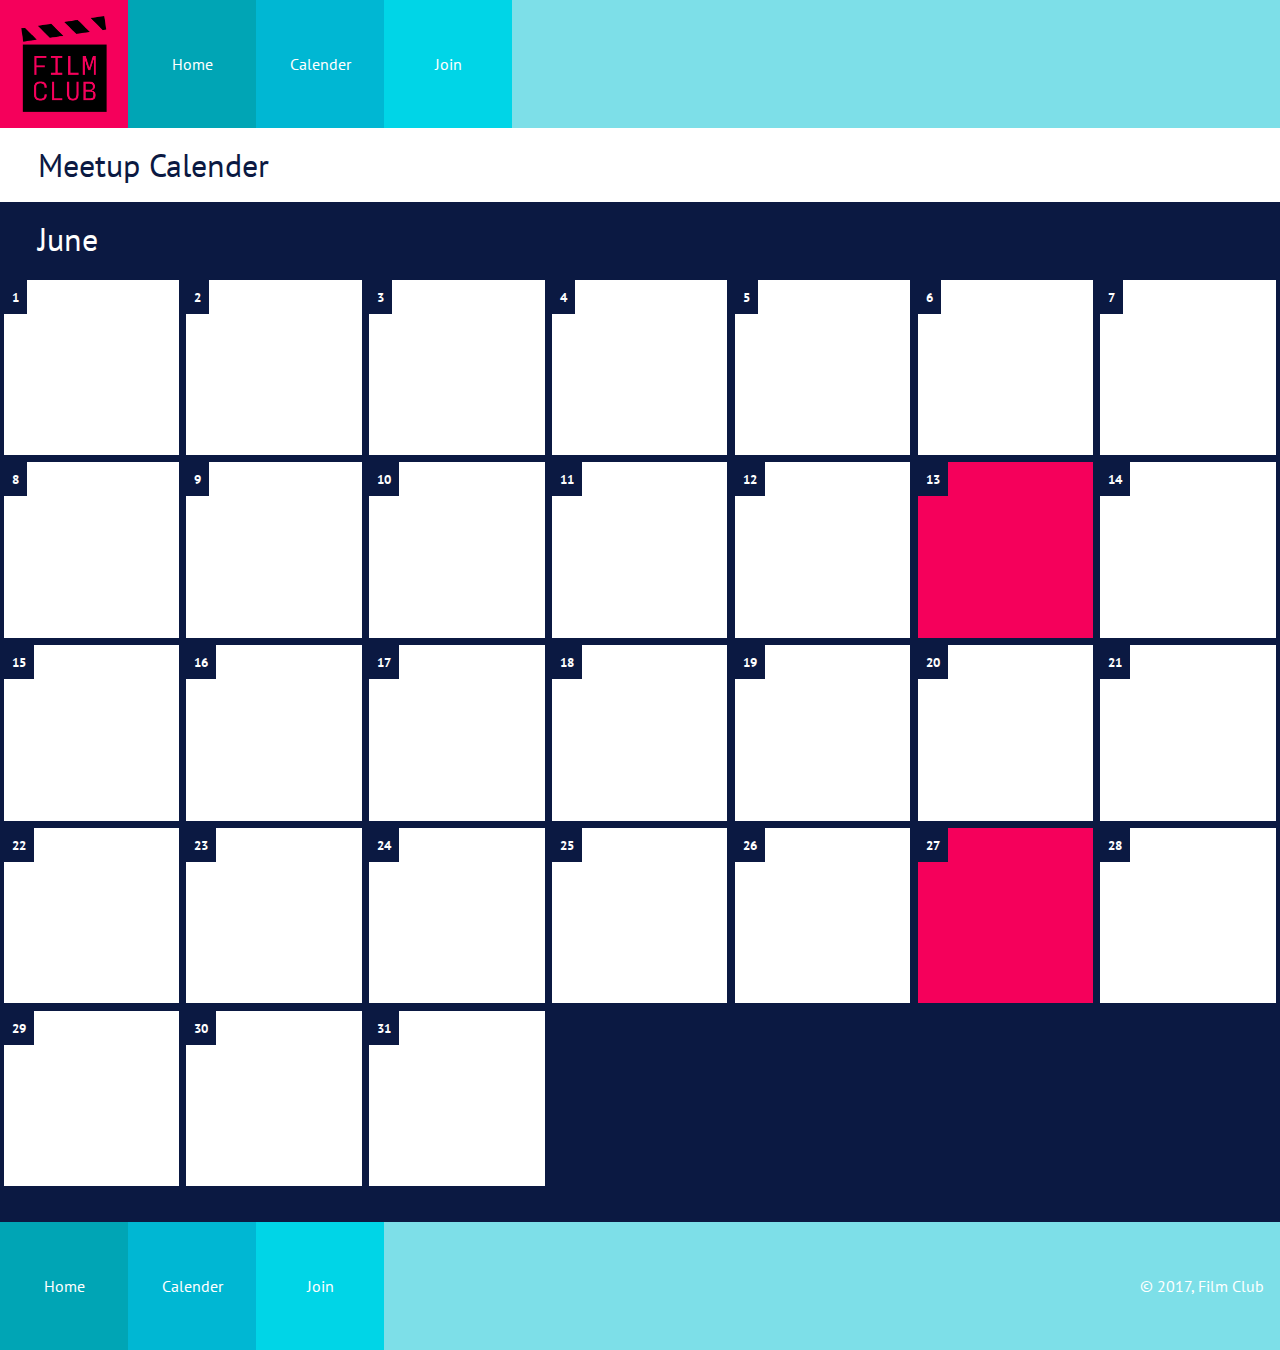
<file: calendar/index.html>
<!doctype html>
<html lang="en">
  <head>
    <meta charset="UTF-8"/>
    <title>Film Club - Calender</title>
    <link href="https://fonts.googleapis.com/css?family=PT+Sans:400,700" rel="stylesheet">
    <link href="../css/main.css" rel="stylesheet" type="text/css">


  </head>
  <body>
    <div class="siteWrapper">
      <header id="siteHeader">
				<figure id="logo">
					<img src="../images/filmclub.png" alt="Film Club logo">
				</figure>
				<nav>
					<ul>
						<a href="../index.html" class="navItem" id="homeNavItem"><li>Home</li></a>
						<a href="index.html" class="navItem" id="calNavItem"><li>Calender</li></a>
						<a href="../join/index.html" class="navItem" id="joinNavItem"><li>Join</li></a>
					</ul>
				</nav>
      </header>
      <main class="calenderPage">
				<h1>Meetup Calender</h1>
				<section id="calenderWrapper">
					<div id="monthHeader">
						<h1>June</h1>
					</div>
					<div class="calFlex">
						<div class="calItemWrapper">
							<div class="calItem">
							<div class="calLabel">
								<h5>1</h5>
							</div>
							</div>
						</div>
						<div class="calItemWrapper">
							<div class="calItem">
							<div class="calLabel">
								<h5>2</h5>
							</div>
							</div>
						</div>
						<div class="calItemWrapper">
							<div class="calItem">
							<div class="calLabel">
								<h5>3</h5>
							</div>
							</div>
						</div>
						<div class="calItemWrapper">
							<div class="calItem">
							<div class="calLabel">
								<h5>4</h5>
							</div>
							</div>
						</div>
						<div class="calItemWrapper">
							<div class="calItem">
							<div class="calLabel">
								<h5>5</h5>
							</div>
							</div>
						</div>
						<div class="calItemWrapper">
							<div class="calItem">
							<div class="calLabel">
								<h5>6</h5>
							</div>
							</div>
						</div>
						<div class="calItemWrapper">
							<div class="calItem">
							<div class="calLabel">
								<h5>7</h5>
							</div>
							</div>
						</div>
						<div class="calItemWrapper">
							<div class="calItem">
							<div class="calLabel">
								<h5>8</h5>
							</div>
							</div>
						</div>
						<div class="calItemWrapper">
							<div class="calItem">
							<div class="calLabel">
								<h5>9</h5>
							</div>
							</div>
						</div>
						<div class="calItemWrapper">
							<div class="calItem">
							<div class="calLabel">
								<h5>10</h5>
							</div>
							</div>
						</div>
						<div class="calItemWrapper">
							<div class="calItem">
							<div class="calLabel">
								<h5>11</h5>
							</div>
							</div>
						</div>
						<div class="calItemWrapper">
							<div class="calItem">
							<div class="calLabel">
								<h5>12</h5>
							</div>
							</div>
						</div>
						<div class="calItemWrapper">
							<div class="calItem selected">
							<div class="calLabel">
								<h5>13</h5>
							</div>
							</div>
						</div>
						<div class="calItemWrapper">
							<div class="calItem">
							<div class="calLabel">
								<h5>14</h5>
							</div>
							</div>
						</div>
						<div class="calItemWrapper">
							<div class="calItem">
							<div class="calLabel">
								<h5>15</h5>
							</div>
							</div>
						</div>
						<div class="calItemWrapper">
							<div class="calItem">
							<div class="calLabel">
								<h5>16</h5>
							</div>
							</div>
						</div>
						<div class="calItemWrapper">
							<div class="calItem">
							<div class="calLabel">
								<h5>17</h5>
							</div>
							</div>
						</div>
						<div class="calItemWrapper">
							<div class="calItem">
							<div class="calLabel">
								<h5>18</h5>
							</div>
							</div>
						</div>
						<div class="calItemWrapper">
							<div class="calItem">
							<div class="calLabel">
								<h5>19</h5>
							</div>
							</div>
						</div>
						<div class="calItemWrapper">
							<div class="calItem">
							<div class="calLabel">
								<h5>20</h5>
							</div>
							</div>
						</div>
						<div class="calItemWrapper">
							<div class="calItem">
							<div class="calLabel">
								<h5>21</h5>
							</div>
							</div>
						</div>
						<div class="calItemWrapper">
							<div class="calItem">
							<div class="calLabel">
								<h5>22</h5>
							</div>
							</div>
						</div>
						<div class="calItemWrapper">
							<div class="calItem">
							<div class="calLabel">
								<h5>23</h5>
							</div>
							</div>
						</div>
						<div class="calItemWrapper">
							<div class="calItem">
							<div class="calLabel">
								<h5>24</h5>
							</div>
							</div>
						</div>
						<div class="calItemWrapper">
							<div class="calItem">
							<div class="calLabel">
								<h5>25</h5>
							</div>
							</div>
						</div>
						<div class="calItemWrapper">
							<div class="calItem">
							<div class="calLabel">
								<h5>26</h5>
							</div>
							</div>
						</div>
						<div class="calItemWrapper">
							<div class="calItem selected">
							<div class="calLabel">
								<h5>27</h5>
							</div>
							</div>
						</div>
						<div class="calItemWrapper">
							<div class="calItem">
							<div class="calLabel">
								<h5>28</h5>
							</div>
							</div>
						</div>
						<div class="calItemWrapper">
							<div class="calItem">
							<div class="calLabel">
								<h5>29</h5>
							</div>
							</div>
						</div>
						<div class="calItemWrapper">
							<div class="calItem">
							<div class="calLabel">
								<h5>30</h5>
							</div>
							</div>
						</div>
						<div class="calItemWrapper">
							<div class="calItem">
							<div class="calLabel">
								<h5>31</h5>
							</div>
							</div>
						</div>
					</div>
				</section>
      </main>
			<footer>
				<nav>
					<ul>
						<a href="../index.html" class="navItem" id="homeNavItem"><li>Home</li></a>
						<a href="index.html" class="navItem" id="calNavItem"><li>Calender</li></a>
						<a href="../join/index.html" class="navItem" id="joinNavItem"><li>Join</li></a>
					</ul>
				</nav>
				<div class ="copyright">
					© 2017, Film Club
				</div>
      </footer>
    </div>
  </body>
</html>
</file>
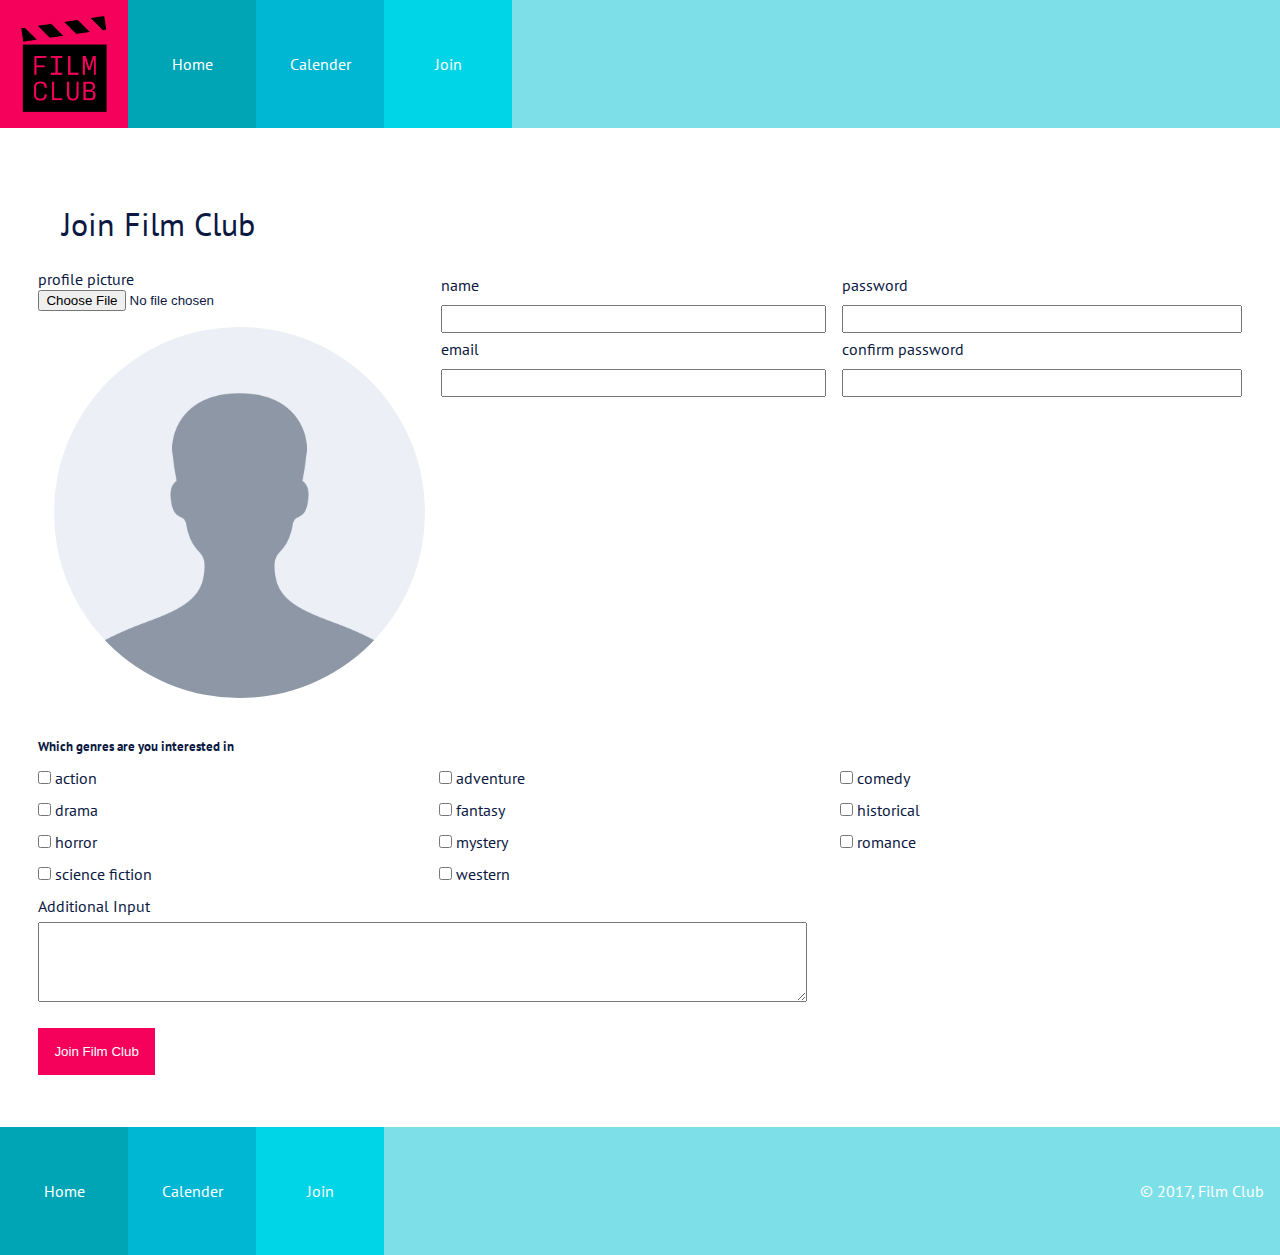
<file: join/index.html>
<!doctype html>
<html lang="en">

<head>
    <meta charset="UTF-8" />
    <title>Film Club - Join</title>
    <link href="https://fonts.googleapis.com/css?family=PT+Sans:400,700" rel="stylesheet">
    <link href="../css/main.css" rel="stylesheet" type="text/css">
</head>

<body>
    <div class="siteWrapper joinWrap">
        <header id="siteHeader">
            <figure id="logo">
                <img src="../images/filmclub.png" alt="Film Club logo">
            </figure>
            <nav>
                <ul>
                    <a href="../index.html" class="navItem" id="homeNavItem">
                        <li>Home</li>
                    </a>
                    <a href="../calender/index.html" class="navItem" id="calNavItem">
                        <li>Calender</li>
                    </a>
                    <a href="index.html" class="navItem" id="joinNavItem">
                        <li>Join</li>
                    </a>
                </ul>
            </nav>
        </header>
        <main class="joinPage">
            <h1>Join Film Club</h1>
            <form>
                <div class="formWrapper">
                    <div class="profilePicWrapper">
                        <div class="profilePicInputWrapper">
                            <label for="profilePic_input">profile picture</label>
                            <input type="file" id="profilePic_input">
                        </div>
                        <div class="profilePicImageWrapper">
                        </div>
                    </div>
                    <div class="nepcpWrapper">
                        <div class="neWrapper">
                            <div id="nameInputWrapper">
                                <label for="name_input">name</label>
                                <input id="name_input" type="text">
                            </div>
                            <div id="emailInputWrapper">
                                <label for="email_input">email</label>
                                <input id="email_input" type="email">
                            </div>
                        </div>
                        <div class="pcpWrapper">
                            <div id="passwordInputWrapper">
                                <label for="password_input">password</label>
                                <input id="password_input" type="password">
                            </div>
                            <div id="passConfirmInputWrapper">
                                <label for="passConfirm_input">confirm password</label>
                                <input id="passConfirm_input" type="password">
                            </div>
                        </div>
                    </div>
                    <section class="survey_section">
                        <h5>Which genres are you interested in</h5>
                        <div class="surveyList">
                            <div class="genreCheckboxWrapper">
                                <input type="checkbox" name="genrePreference" class="genreCheckbox" id="checkbox1">
                                <label for="checkbox1">action</label>
                            </div>
                            <div class="genreCheckboxWrapper">
                                <input type="checkbox" name="genrePreference" class="genreCheckbox" id="checkbox2">
                                <label for="checkbox2">adventure</label>
                            </div>
                            <div class="genreCheckboxWrapper">
                                <input type="checkbox" name="genrePreference" class="genreCheckbox" id="checkbox3">
                                <label for="checkbox3">comedy</label>
                            </div>
                            <div class="genreCheckboxWrapper">
                                <input type="checkbox" name="genrePreference" class="genreCheckbox" id="checkbox4">
                                <label for="checkbox4">drama</label>
                            </div>
                            <div class="genreCheckboxWrapper">
                                <input type="checkbox" name="genrePreference" class="genreCheckbox" id="checkbox5">
                                <label for="checkbox5">fantasy</label>
                            </div>
                            <div class="genreCheckboxWrapper">
                                <input type="checkbox" name="genrePreference" class="genreCheckbox" id="checkbox6">
                                <label for="checkbox6">historical</label>
                            </div>
                            <div class="genreCheckboxWrapper">
                                <input type="checkbox" name="genrePreference" class="genreCheckbox" id="checkbox7">
                                <label for="checkbox7">horror</label>
                            </div>
                            <div class="genreCheckboxWrapper">
                                <input type="checkbox" name="genrePreference" class="genreCheckbox" id="checkbox8">
                                <label for="checkbox8">mystery</label>
                            </div>
                            <div class="genreCheckboxWrapper">
                                <input type="checkbox" name="genrePreference" class="genreCheckbox" id="checkbox9">
                                <label for="checkbox9">romance</label>
                            </div>
                            <div class="genreCheckboxWrapper">
                                <input type="checkbox" name="genrePreference" class="genreCheckbox" id="checkbox10">
                                <label for="checkbox10">science fiction</label>
                            </div>
                            <div class="genreCheckboxWrapper">
                                <input type="checkbox" name="genrePreference" class="genreCheckbox" id="checkbox11">
                                <label for="checkbox11">western</label>
                            </div>
                        </div>
                                                <label for="add_textarea">Additional Input</label>
                        <textarea id="add_textarea"></textarea>
                    </section>

                    <input type="submit" value="Join Film Club" id="submit_btn" name="Submit">
                </div>
            </form>

        </main>
        <footer>
            <nav>
                <ul>
                    <a href="../index.html" class="navItem" id="homeNavItem">
                        <li>Home</li>
                    </a>
                    <a href="../calender/index.html" class="navItem" id="calNavItem">
                        <li>Calender</li>
                    </a>
                    <a href="index.html" class="navItem" id="joinNavItem">
                        <li>Join</li>
                    </a>
                </ul>
            </nav>
            <div class="copyright">
                © 2017, Film Club
            </div>
        </footer>
    </div>
</body>

</html>
</file>
<file: css/main.css>
:root{
    /* colors */
    --text-calbg-color: #0B1942;
    --inlinelink-calnavlinkbg-color: #00B7D3;
    --h2bg-upnextbg-calbg: #0B1942;
    --h2-navlink-copyright-color: #FFFFFF;
    --logobg-calhiday-buttonbg-color: #F5005B;
    --navbg-color: #7DDFE8;
    --homenavlinkbg-color: #00A5B5;
    --joinnavlinkbg-color: #00D5E7;
    --upnextcardbg-color: #E2E2E2;

    /* sizes */
    --header-height: 8rem;

}



* {
    box-sizing: border-box;
    margin: 0;
    padding: 0;
    /* border: .1px solid red; */
}


*, *:before, *:after {
    box-sizing: border-box;
}

html {
    height: 100%;
}

body {
    font-family: 'PT Sans', sans-serif;
    height: 100%;
    color: var(--text-calbg-color);
}

a {
    color: var(--inlinelink-calnavlinkbg-color);
    text-decoration: underline;
}


.siteWrapper {
    min-height: 100%;
    display: flex;
    flex-flow: column;
    justify-content: space-between;
    background: var(--h2bg-upnextbg-calbg)
}


header, footer {
    color:var(--h2-navlink-copyright-color);
    display: flex;
    flex-wrap: wrap;
    background: var(--navbg-color);
}

#logo {
    width: var(--header-height);
    height: var(--header-height);
    text-align:center;
    padding: 1rem;
    background: var(--logobg-calhiday-buttonbg-color);
}

#logo > img {
    height: 100%;
}

nav {
    flex: 1;
}

nav > ul {
    display: flex;
    flex-wrap: wrap;
    list-style: none;
    height: 100%;
}

.navItem {
    flex: 1 100%;
    display: flex;
    align-items: center;
    justify-content: center;
    color: var(--h2-navlink-copyright-color);
    text-decoration: none;
}

footer .navItem {
    padding: 1rem;
}

#homeNavItem {
    background: var(--homenavlinkbg-color);
}
#calNavItem {
    background:   var(--inlinelink-calnavlinkbg-color);
}
#joinNavItem {
    background: var(--joinnavlinkbg-color);
}


.copyright {
    flex: 1 100%;
    height: var(--header-height);
    display: flex;
    align-items: center;
    justify-content: center;
}


@media screen and (min-width: 545px){

}


/*Home page*/
#getInvolved {
    color:var(--text-calbg-color);
    padding: 5%;
}

#getInvolved h1 {
    font-size: 2rem;
}

.giBlurbsWrapper {
    display: flex;
    flex-wrap: wrap;
    line-height: 2rem;
}

.giBlurbsWrapper h2 {
    margin: 1.5rem 0;
    padding: .5rem 1rem;
    font-weight: normal;
    background: var(--h2bg-upnextbg-calbg);
    color: var(--h2-navlink-copyright-color);
}

.giBlurb {
    flex: 1 100%;
}

#upNext {
    background: var(--h2bg-upnextbg-calbg);
    padding: 4%;
}

#upNext h1 {
    color: var(--h2-navlink-copyright-color);
    font-weight: normal;
    size: 2rem;
}

.upNextWrapper {
    display: flex;
    flex-wrap: wrap;
}

.upNextCard {
    flex: 1 100%;
    background: var(--upnextcardbg-color);
    display: flex;
    flex-wrap: wrap;
    padding: 3%;
    margin: 1rem 0rem;
}

#featureCard > * {
    flex: 1;
    padding: 4%
}


#featurePoster {
    box-sizing: border-box;
    position: relative;
}

#featurePoster img {
    width: 100%;
}

#featureDescription {
    line-height: 2rem;

}

#titleDate {
    border-bottom: 1px solid var(--text-calbg-color);
    padding: 0rem 0rem 1rem 0rem;
}

#titleDate h3 {
    font-weight: lighter;
    font-size: 1.5rem;
}

#titleDate h4{
    font-weight: lighter;
}

#date_span {
    font-weight: bold;
}

#discussionPoints {
    padding: 1rem 0rem 0rem 0rem;
}

#discussionPointsHeader{
    font-size: 100%;
    font-weight: normal:
}

#discussionPoints ul {
    list-style: circle;
    padding-left: 1.5rem;
}

.galleryItem {
    flex: 1 50%;
    padding: 2%;
    line-height: 1.5rem;
}

.galleryItem img {
    width: 100%;
}

.galleryItem h4 {
    font-weight: normal;
}

.giDateSpan {
    font-weight: bold;
}


/*Calender*/
main {
    margin-bottom: auto;
    background: var(--h2-navlink-copyright-color);
}

.calenderPage h1{
    padding: 1rem 3%;
    font-weight: lighter;
    font-size: 2rem;
}

#calenderWrapper {
    background: var(--h2bg-upnextbg-calbg);
    color: var(--h2-navlink-copyright-color);
    padding-bottom: 2rem;
}

#calenderWrapper h1 {
    padding: 1rem 3%;
}

.calFlex {
    display: flex;
    flex-wrap: wrap;
    justify-content: flex-start;

}

.calItemWrapper {
    flex: 0 14.28%;
    padding-top: 14.28%;
    position: relative;
}

.calItem{
    position: absolute;
    top:2%;
    left: 2%;
    background: var(--h2-navlink-copyright-color);
    width: 96%;
    height: 96%;
}

.calItem.selected {
    background: var(--logobg-calhiday-buttonbg-color)
}

.calLabel {
    background: var(--h2bg-upnextbg-calbg);
    padding: .5rem;
    float: left;
}

/*Join*/
.joinWrap {
    background: var(--h2-navlink-copyright-color) !important;
}

.joinPage {
    padding: 4% 3%;
}

.joinPage h1 {
    font-weight: lighter;
    margin: 2%;
}

.joinPage label {
    display: block;
}

.formWrapper {
    display: flex;
    flex-wrap: wrap;
}

.profilePicImageWrapper {
    margin: 1rem;
    width: calc(100% - 2rem);
    padding-top: calc(100% - 2rem);
    background: url("../images/profile-placeholder.png") no-repeat center center;
    background-size: cover;
    border-radius: 50%;
    align-self: center;
}

.profilePicWrapper {
    flex: 1 100%;
}

.nepcpWrapper {
    display: flex;
    flex-wrap: wrap;
    line-height: 2rem;
    flex: 1 100%;
}

.nepcpWrapper > *{
    flex: 1 100%;
}

.nepcpWrapper input {
    width: 100%;
    line-height: 1.5rem;
}

.survey_section {
    margin: 1rem 0;
    line-height: 2rem;
    width: 100%;
}

.surveyList {
    display: flex;
    flex-wrap: wrap;
    justify-content: flex-start;
}

.surveyList > * {
    flex: 1 100%;
}

.genreCheckboxWrapper label {
    display: inline-block;
}

.survey_section textarea{
    width: 100%;
    height: 5rem;
    max-width: 769px;
}

#submit_btn {
    -webkit-appearance: none;
    -moz-appearance: none;
    border: none;
    background: var(--logobg-calhiday-buttonbg-color);
    padding: 1rem;
    color: var(--h2-navlink-copyright-color)
}


@media screen and (min-width: 545px){
    nav > ul {
	display: flex;
	flex-direction: row;
	flex-wrap: nowrap;
    }
    .navItem {
	height: var(--header-height);
	flex: 0 0 var(--header-height);
    }
    .copyright {
	flex: 1 0;
	justify-content: flex-end;
	padding-right: 1rem;
    }

    .giBlurbsWrapper {
	display: flex;
	flexw-rap: nowrap;
    }

    .giBlurb {
	flex: 1 0 !important;
	padding: 1%
    }

    #galleryCard {
	display: flex;
	flex: nowrap;
    }

    .galleryItem {
	flex: 1 0;
    }

    .profilePicWrapper{
        flex: 1 50%;
    }

    .nepcpWrapper {
        flex: 1 50%;
    }

    .surveyList > * {
        flex: 0 50%;
    }


}


@media screen and (min-width: 769px){
    .upNextWrapper {
	flex-wrap: nowrap;
	align-items: flex-start;
    }

    .upNextCard:first-child {
	margin-right: 1%;
    }

    .upNextCard:last-child {
	margin-left: 1%;
    }

    #galleryCard {
	flex: wrap;
    }

    .galleryItem {
	flex: 1 50%;
    }

    .profilePicWrapper{
        flex: 1 33%;
    }

    .nepcpWrapper {
        flex: 1 66%;
    }

    .nepcpWrapper > * {
        flex: 1 50%;
    }

    .neWrapper {
        padding-right: 1em;
    }

    .surveyList > * {
        flex: 0 33.33%;
    }
}
</file>
